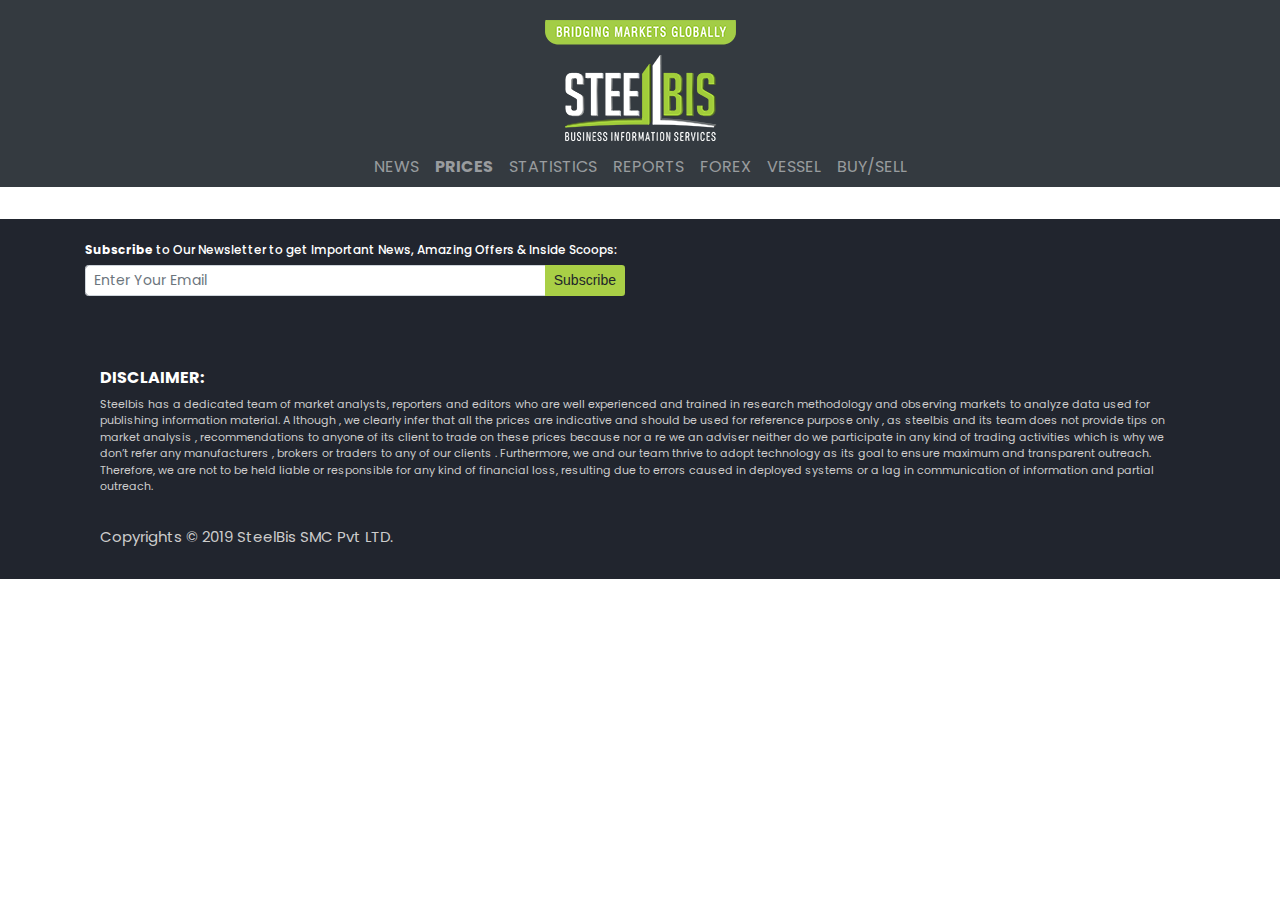
<file: Final Design/navv.html>
<!DOCTYPE html>
<html>
<head>
    
    <meta charset="utf-8">   
    <meta name="viewport" content="width=device=width, initial-scale=1">    
    <link rel="stylesheet" href="https://stackpath.bootstrapcdn.com/bootstrap/4.4.1/css/bootstrap.min.css" integrity="sha384-Vkoo8x4CGsO3+Hhxv8T/Q5PaXtkKtu6ug5TOeNV6gBiFeWPGFN9MuhOf23Q9Ifjh" crossorigin="anonymous">
    <link rel="stylesheet" href="https://use.fontawesome.com/releases/v5.5.0/css/all.css" integrity="sha384-B4dIYHKNBt8Bc12p+WXckhzcICo0wtJAoU8YZTY5qE0Id1GSseTk6S+L3BlXeVIU" crossorigin="anonymous">
    <link rel="stylesheet" href="style.css">
    <title> Page</title>
</head>
<body>

<header>

<nav class="navbar navbar-expand-md navbar-dark bg-dark sticky-top">
  <!-- One of the primary actions on mobile is to call a business - This displays a phone button on mobile only -->
  <div class="navbar-toggler-right">
    <button class="navbar-toggler" type="button" data-toggle="collapse" data-target="#navbar" aria-controls="navbarTogglerDemo02" aria-expanded="false" aria-label="Toggle navigation">
                <span class="navbar-toggler-icon"></span>
            </button>
  </div>

  <div class="collapse navbar-collapse flex-column"  id="navbar">
    
    <ul class="navbar-nav ml-auto nav-flex-icons">
          <li class="nav-item">
            <a class="nav-link waves-effect waves-light icons" href="#">
              <i class="fab fa-twitter"></i>
            </a>
          </li>
          <li class="nav-item">
            <a class="nav-link waves-effect waves-light icons" href="#">
              <i class="fab fa-facebook"></i>
            </a>
          </li>
          <li class="nav-item">
            <a class="nav-link waves-effect waves-light icons"   href="#">
              <i class="fab fa-youtube"></i>
            </a>
          </li>
        </ul>
    </ul>
    <div class="scroll-down">
      <img  src= "images/logo.png" alt = "not-found">
    </div>
    <ul class="navbar-nav justify-content-center second-nav w-100 px-3">
      <li class="nav-item">
        <a class="nav-link chg-items" href="#">NEWS</a>
      </li>
      <li class="nav-item font-weight-bold ">
        <a class="nav-link" href="#">PRICES</a>
      </li>
      <li class="nav-item">
        <a class="nav-link" href="#">STATISTICS</a>
      </li><li class="nav-item">
        <a class="nav-link" href="#">REPORTS</a>
      </li><li class="nav-item">
        <a class="nav-link" href="#">FOREX</a>
      </li>
      <li class="nav-item">
        <a class="nav-link" href="#">VESSEL</a>
      </li>
      <li class="nav-item">
        <a class="nav-link" href="#">BUY/SELL</a>
      </li>
    </ul>


  </div>

</nav>
</header>
<footer class="page-footer font-small text-white dark pt-4">

  <!-- Footer Links -->
  <div class="container text-center text-md-left">
    
    <div class= "row">
      <div class="col-md-6 mb-4">
        <h5 class = "subscribe"><strong>Subscribe</strong> to Our Newsletter to get Important News, Amazing Offers & Inside Scoops:<h5>
        <form class="input-group">
        <input type="text" class="form-control form-control-sm" placeholder="Enter Your Email"
            aria-label="Your email" aria-describedby="basic-addon2">
          <div class="input-group-append">
            <button class="btn btn-sm btn-outline-white my-0 " style= "background-color: #A9CF46;" type="button">Subscribe</button>
          </div>
        </form>

      </div>
    </div>
    <div style = "justify-content:right;">

        <!-- Social buttons -->
        <div class="text-center text-md-right">
          <ul class="list-unstyled list-inline">
            <li class="list-inline-item">
              <a class="btn-floating btn-sm rgba-white-slight mx-1">
                <i class="fab fa-facebook"></i>
              </a>
            </li>
            <li class="list-inline-item">
              <a class="btn-floating btn-sm rgba-white-slight mx-1">
                <i class="fab fa-twitter"></i>
              </a>
            </li>
            <li class="list-inline-item">
              <a class="btn-floating btn-sm rgba-white-slight mx-1">
                <i class="fab fa-youtube"></i>
              </a>
            </li>
            <li class="list-inline-item">
              <a class="btn-floating btn-sm rgba-white-slight mx-1">
                <i class="fab fa-linkedin-in"></i>
              </a>
            </li>
          </ul>
        </div>

      </div>
    <div class="col-lg-12">

        <!-- Content -->
        <h6 class="text-uppercase font-weight-bold text-white dark">DISCLAIMER:</h5>
        <p class = "dark-p">Steelbis has a dedicated team of market analysts, reporters and editors who are well experienced 
        and trained in research methodology and observing markets to analyze data used for publishing information material. 
        A lthough , we clearly infer that all the prices are indicative and should be used for reference purpose only , 
        as steelbis and its team does not provide tips on market analysis , recommendations to anyone of its client to trade 
        on these prices because nor a re we an adviser neither do we participate in any kind of trading activities which is why we don’t refer any manufacturers , 
        brokers or traders to any of our clients . Furthermore, we and our team thrive to adopt technology as its goal to ensure maximum and transparent outreach. 
        Therefore, we are not to be held liable or responsible for any kind of financial loss, resulting due to errors caused in deployed systems or a lag in communication of information and partial outreach.
          </p>

      </div>
  
    <!-- Grid row -->
    <div class="row d-flex align-items-center">

      <!-- Grid column -->
      <div class="col-md-7 col-lg-8 ">

        <!--Copyright-->
        <p class="text-center text-md-left copyrigth dark" >
          Copyrights © 2019 SteelBis SMC Pvt LTD.       
        </p>
      </div>
      <!-- Grid column -->

      <!-- Grid column -->
      <div class="col-md-5 col-lg-4 ml-lg-0">

        <!-- Social buttons -->
        <div class="text-center text-md-right">
          <ul class="list-unstyled list-inline">
            <li class="list-inline-item">
              <a class="btn-floating btn-sm rgba-white-slight mx-1">
                <i class="fas fa-phone"></i>
              </a>
            </li>
            <li class="list-inline-item">
              <a class="btn-floating btn-sm rgba-white-slight mx-1">
                <i class="fab fa-twitter"></i>
              </a>
            </li>
            <li class="list-inline-item">
              <a class="btn-floating btn-sm rgba-white-slight mx-1">
                <i class="fab fa-google-plus-g"></i>
              </a>
            </li>
            <li class="list-inline-item">
              <a class="btn-floating btn-sm rgba-white-slight mx-1">
                <i class="fab fa-linkedin-in"></i>
              </a>
            </li>
          </ul>
        </div>

      </div>
      <!-- Grid column -->

    </div>
    <!-- Grid row -->

  </div>
  <!-- Footer Links -->
<script src="js/jquery-3.4.1.slim.min.js"></script>
<script src="js/popper.min.js"></script>
<script src="js/bootstrap.min.js"></script>
</footer>
</body>

</html>
</file>
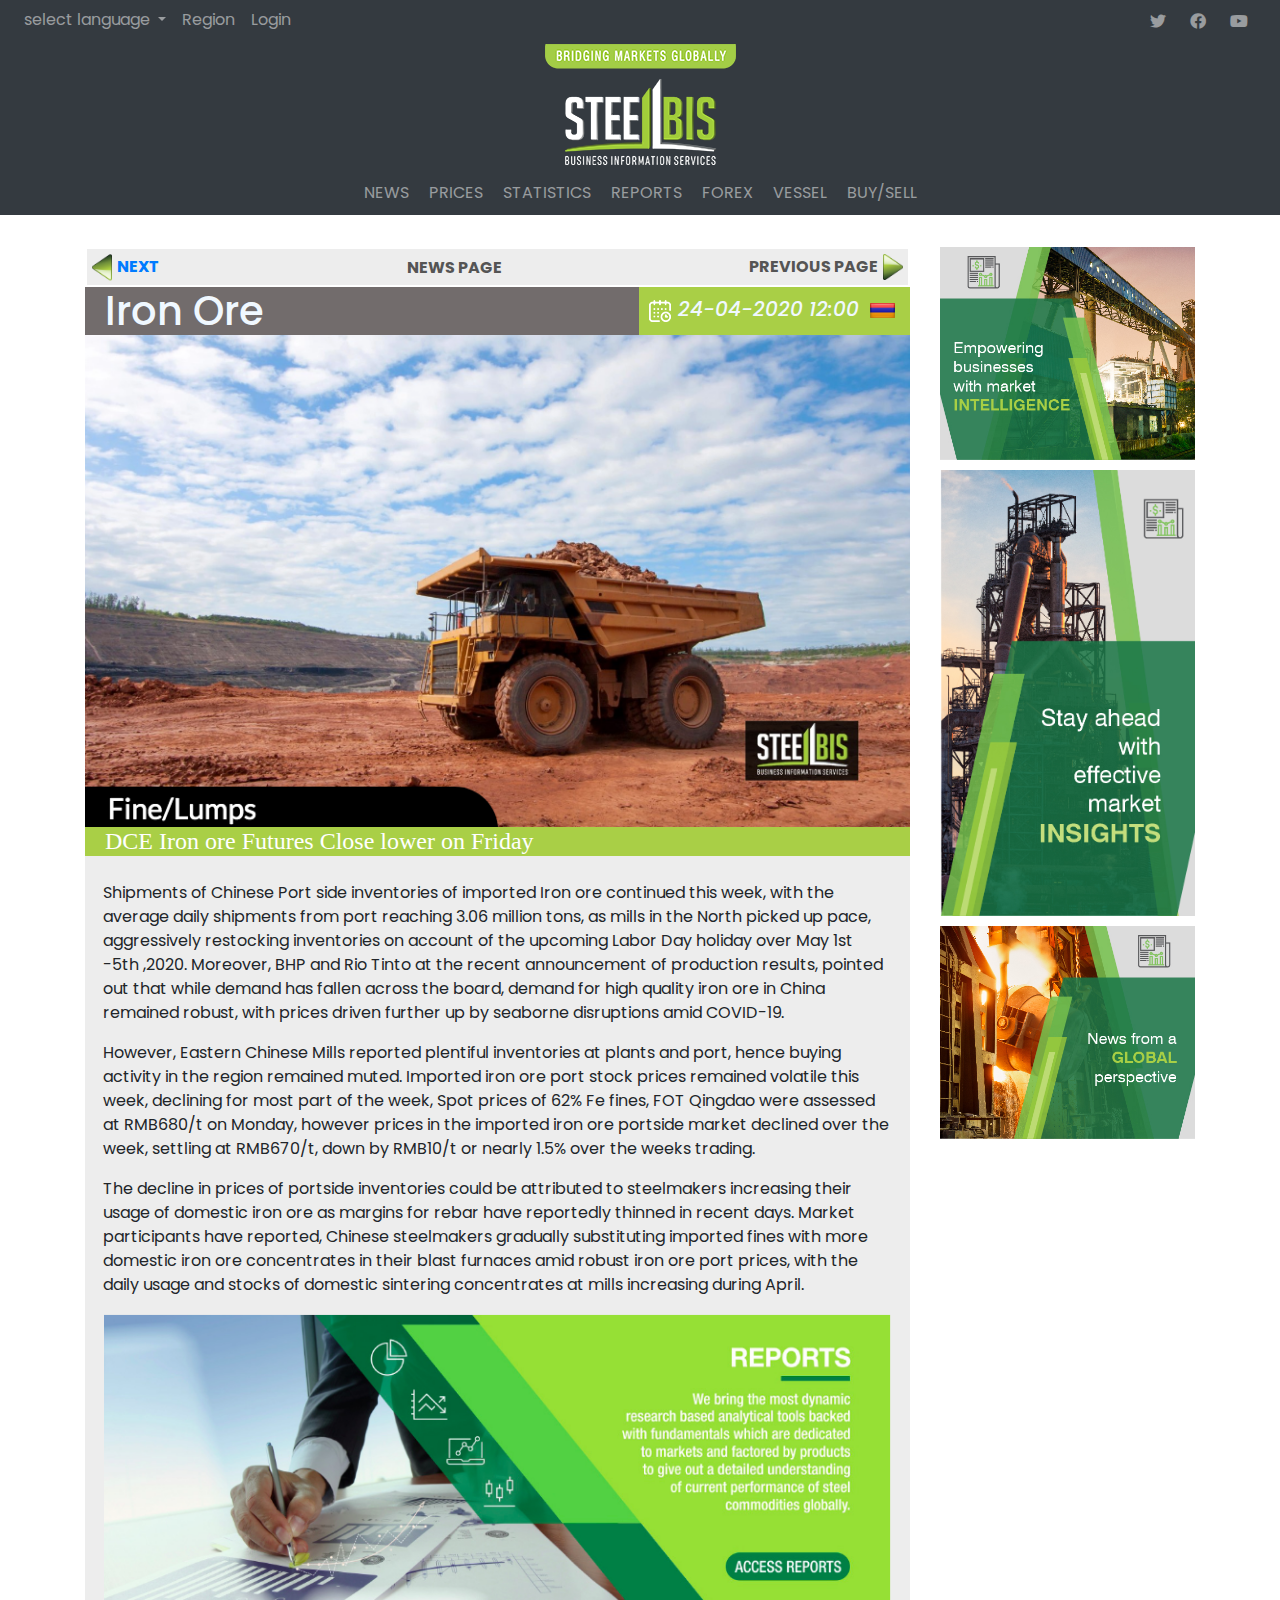
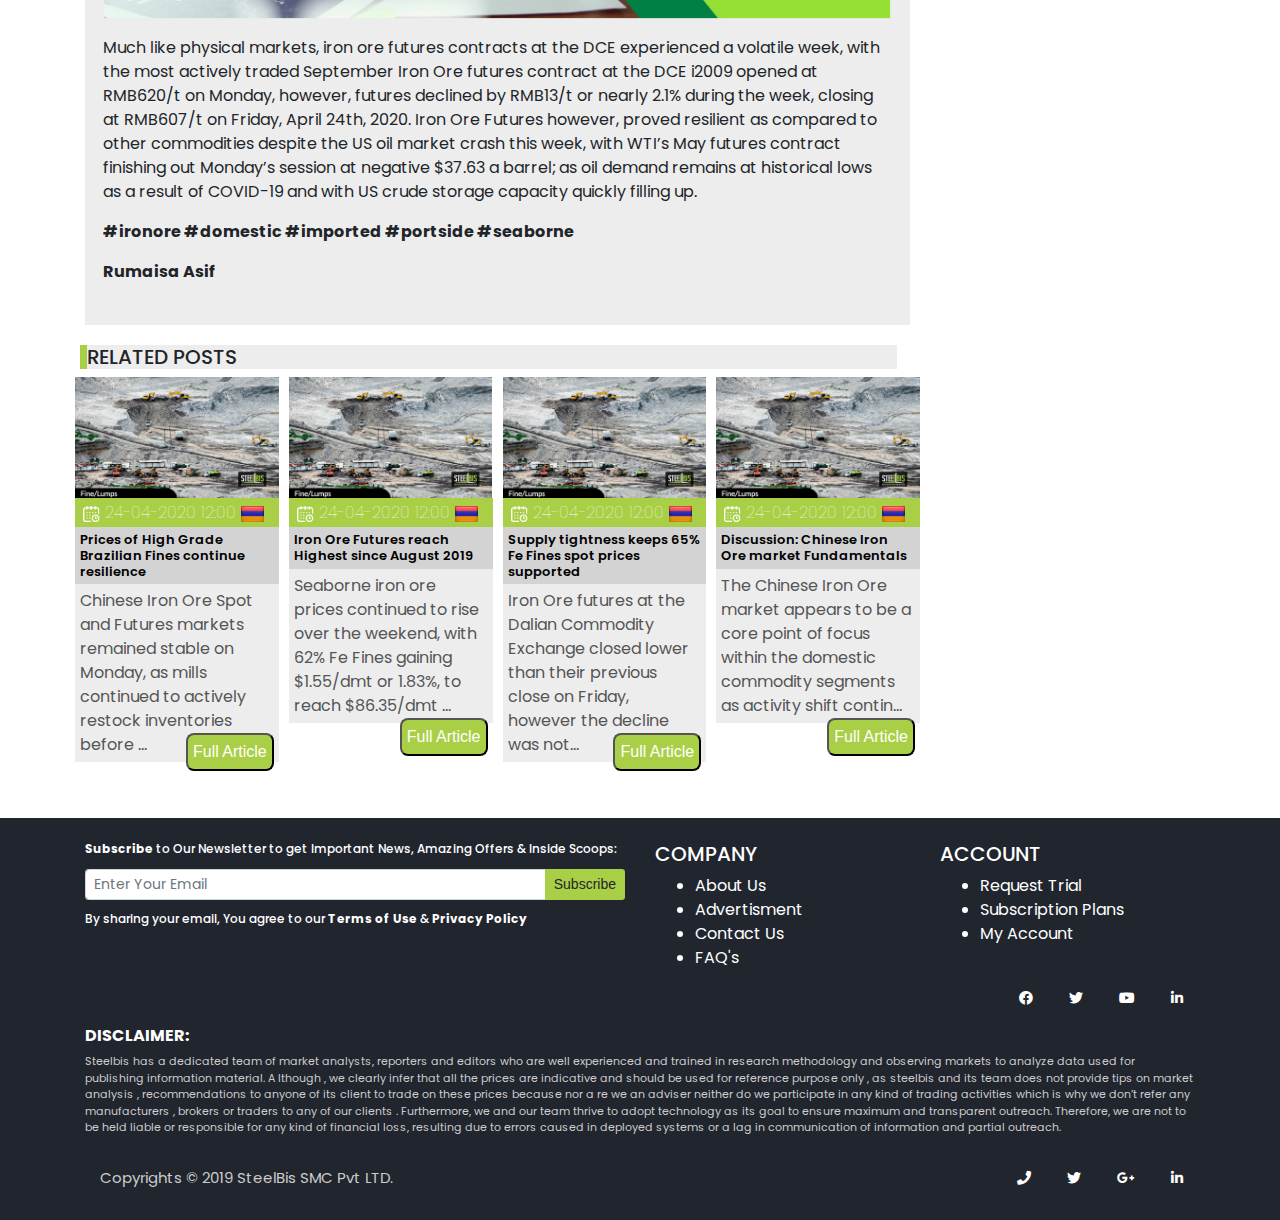
<file: Final Design/responsive.html>
<!DOCTYPE html>
<html>
<head>
    
    <meta charset="utf-8">   
    <meta name="viewport" content="width=device-width, initial-scale=1.0">
    <link rel="stylesheet" href="css/bootstrap.min.css">
    <link rel="stylesheet" href="css/bootstrap-grid.min.css">
    <link rel="stylesheet" href="fontawesome/css/all.min.css">
    <link rel="stylesheet" href="style.css">
    <script>
  function includeHTML() {
  var z, i, elmnt, file, xhttp;
  /*loop through a collection of all HTML elements:*/
  z = document.getElementsByTagName("*");
  for (i = 0; i < z.length; i++) {
    elmnt = z[i];
    /*search for elements with a certain atrribute:*/
    file = elmnt.getAttribute("w3-include-html");
    if (file) {
      /*make an HTTP request using the attribute value as the file name:*/
      xhttp = new XMLHttpRequest();
      xhttp.onreadystatechange = function() {
        if (this.readyState == 4) {
          if (this.status == 200) {elmnt.innerHTML = this.responseText;}
          if (this.status == 404) {elmnt.innerHTML = "Page not found.";}
          /*remove the attribute, and call this function once more:*/
          elmnt.removeAttribute("w3-include-html");
          includeHTML();
        }
      }      
      xhttp.open("GET", file, true);
      xhttp.send();
      /*exit the function:*/
      return;
    }
  }
};
</script>
    <title>Article Page</title>
</head>

<body>

<!--header-->
 <header>

  <nav class="navbar navbar-expand-md navbar-dark bg-dark sticky-top">
  <!-- One of the primary actions on mobile is to call a business - This displays a phone button on mobile only -->

  <div class="navbar-toggler-right">
    <button class="navbar-toggler" type="button" data-toggle="collapse" data-target="#navbar" aria-controls="navbarTogglerDemo02" aria-expanded="false" aria-label="Toggle navigation">
                <span class="navbar-toggler-icon"></span>
            </button>
  </div>

  <div class="collapse navbar-collapse flex-column"  id="navbar">
    <ul class="navbar-nav  w-100 justify-content-left px-3" > 
      <li class="nav-item dropdown white">
        <a class="nav-link dropdown-toggle " id="navbarDropdownMenuLink" data-toggle="dropdown" aria-haspopup="true" aria-expanded="false">
          select language
        </a>
        <div class="dropdown-menu" aria-labelledby="navbarDropdownMenuLink">
          <a class="dropdown-item" href="#">english</a>
          <a class="dropdown-item" href="#">arabic</a>
          <a class="dropdown-item" href="#">Something else here</a>
        </div>
      </li>
      <li class="nav-item">
        <a class="nav-link" href="#">Region</a>
      </li>
      <li class="nav-item">
        <a class="nav-link" href="#">Login</a>
      </li>
    <ul class="navbar-nav ml-auto nav-flex-icons flex-row">
          <li class="nav-item">
            <a class="nav-link waves-effect waves-light icons" href="#">
              <i class="fab fa-twitter"></i>
            </a>
          </li>
          <li class="nav-item">
            <a class="nav-link waves-effect waves-light icons" href="#">
              <i class="fab fa-facebook"></i>
            </a>
          </li>
          <li class="nav-item">
            <a class="nav-link waves-effect waves-light icons"   href="#">
              <i class="fab fa-youtube"></i>
            </a>
          </li>
        </ul>
    </ul>
    <div class="scroll-down">
      <img  src= "images/logo.png" alt = "not-found">
    </div>
    <ul class="navbar-nav justify-content-center second-nav w-100 px-3">
      <li class="nav-item header-links">
        <a class="nav-link" href="#">NEWS</a>
      </li>
      <li class="nav-item header-links">
        <a class="nav-link" href="#">PRICES</a>
      </li>
      <li class="nav-item header-links">
        <a class="nav-link" href="#">STATISTICS</a>
      </li><li class="nav-item header-links">
        <a class="nav-link" href="#">REPORTS</a>
      </li><li class="nav-item header-links">
        <a class="nav-link" href="#">FOREX</a>
      </li>
      <li class="nav-item header-links">
        <a class="nav-link" href="#">VESSEL</a>
      </li>
      <li class="nav-item header-links">
        <a class="nav-link" href="#">BUY/SELL</a>
      </li>
    </ul>


  </div>

</nav>
</header>

  <!-- main body -->
<main class="article-page">
  <section class="article-section">
    <div class ="container">
      <div class="row">
        <div class="col-md-12 col-lg-9">
          <div class = "top"> 
            <div class="one">
              <a href = "#"><img class="icon" src="images/icon.png">NEXT</a>
            </div>
            <div class="two">
              <a herf = "#">NEWS PAGE</a>
            </div>
            <div class="three">
              <a herf= "##">PREVIOUS PAGE<img class="icon-right" src="images/icon.png"></a>
            </div>
          </div>
          <div class="article-title">
            <h2 class="article-heading">Iron Ore</h2>
            <h5 class="article-date">
            <img class="calender-icon" src="images/Calendar.png">
            24-04-2020 12:00
            <img class="calender-flag" src="images/flag.png"></h5>
          </div>  
          <img src="images/article-img.png" class="img-fluid" alt="Responsive image">  
          <h3 class = "sub-heading">DCE Iron ore Futures Close lower on Friday</h3>
          <div class = "main-article">
            <p>
              Shipments of Chinese Port side inventories of imported Iron ore continued this week, 
              with the average daily shipments from port reaching 3.06 million tons, as mills in the 
              North picked up pace, aggressively restocking inventories on account of the upcoming Labor Day holiday over May 1st -5th ,2020. 
              Moreover, BHP and Rio Tinto at the recent announcement of production results, pointed out that while demand has fallen across 
              the board, demand for high quality iron ore in China remained robust, with prices driven further up by seaborne disruptions amid COVID-19.
            </p>
            <p>
              However, Eastern Chinese Mills reported plentiful inventories at plants and port, hence buying activity in the region remained muted.
              Imported iron ore port stock prices remained volatile this week, declining for most part of the week, Spot prices of 62% Fe fines, 
              FOT Qingdao were assessed at RMB680/t on Monday, however prices in the imported iron ore portside market declined over the week, settling at RMB670/t, 
              down by RMB10/t or nearly 1.5% over the weeks trading.
            </p>
            <p>
              The decline in prices of portside inventories could be attributed to steelmakers increasing their usage of domestic iron ore as margins for rebar have reportedly thinned in recent days. 
              Market participants have reported, Chinese steelmakers gradually substituting imported fines with more domestic iron ore concentrates in their blast furnaces amid robust iron ore port prices, 
              with the daily usage and stocks of domestic sintering concentrates at mills increasing during April.
            </p>
            <p>
              <img src="images/article-subimage.png" class="img-fluid" alt="Responsive image">         </p>
            <p>
              Much like physical markets, iron ore futures contracts at the DCE experienced a volatile week, with the most actively traded September Iron Ore futures contract at the DCE i2009 opened at RMB620/t on Monday, 
              however, futures declined by RMB13/t or nearly 2.1% during the week, closing at RMB607/t on Friday, April 24th, 2020. Iron Ore Futures however, proved resilient as compared to other commodities despite the US 
              oil market crash this week, with WTI’s May futures contract finishing out Monday’s session at negative $37.63 a barrel; as oil demand remains at historical lows as a result of COVID-19 and with US crude storage capacity quickly filling up.
            </p>
            <p>
              <strong>#ironore #domestic #imported #portside #seaborne</strong>
            </p>
            <p>
              <strong>Rumaisa Asif</strong>
            </p>
          </div>  
          <h1 class="sec-head">RELATED POSTS</h1>
          <div class="row justify-content-around">
            <div class="col-md-3 box">
              <img src="images/sample.png" class="img-fluid new-art" alt="Responsive image">
              <h5 class="new-article-date">
              <img class="new-calender-icon" src="images/Calendar.png">
              24-04-2020 12:00
              <img class="new-calender-flag" src="images/flag.png"></h5>
              <h6 class="art-head">Prices of High Grade Brazilian Fines continue resilience </h6>
              <p class="art-par">Chinese Iron Ore Spot and Futures markets remained stable on Monday, as mills continued to actively restock inventories before ...
              <button href="##">Full Article</button> </p>
            </div>
            <div class="col-md-3 box">
              <img src="images/sample.png" class="img-fluid new-art" alt="Responsive image">
              <h5 class="new-article-date">
              <img class="new-calender-icon" src="images/Calendar.png">
              24-04-2020 12:00
              <img class="new-calender-flag" src="images/flag.png"></h5>
              <h6 class="art-head">Iron Ore Futures reach Highest since August 2019 </h6>
              <p class="art-par">Seaborne iron ore prices continued to rise over the weekend, with 62% Fe Fines gaining $1.55/dmt or 1.83%, to reach $86.35/dmt ...
              <button href="##">Full Article</button> </p>
            </div>
            <div class="col-md-3 box">
              <img src="images/sample.png" class="img-fluid new-art" alt="Responsive image">
              <h5 class="new-article-date">
              <img class="new-calender-icon" src="images/Calendar.png">
              24-04-2020 12:00
              <img class="new-calender-flag" src="images/flag.png"></h5>
              <h6 class="art-head">Supply tightness keeps 65% Fe Fines spot prices supported </h6>
              <p class="art-par">Iron Ore futures at the Dalian Commodity Exchange closed lower than their previous close on Friday, however the decline was not...
              <button href="##">Full Article</button> </p> 
            </div>
            <div class="col-md-3 box">
            <img src="images/sample.png" class="img-fluid new-art" alt="Responsive image">
            <h5 class="new-article-date">
            <img class="new-calender-icon" src="images/Calendar.png">
            24-04-2020 12:00
            <img class="new-calender-flag" src="images/flag.png"></h5>
            <h6 class="art-head">Discussion: Chinese Iron Ore market Fundamentals </h6>
            <p class="art-par">The Chinese Iron Ore market appears to be a core point of focus within the domestic commodity segments as activity shift contin...
            <button href="##">Full Article</button> </p>
            </div>
          </div>
        </div>
        <div class="col-md-12 col-lg-3">
          <img class="ads" src="images/Ad1.jpg"><br>
          <img class="ads" src="images/Ad2.jpg"><br>
          <img class="ads" src="images/Ad3.jpg">
        </div>
      </div>
    </div>
  </section>  
</main>

<footer class="page-footer font-small text-white dark pt-4">

  <!-- Footer Links -->
  <div class="container">
    
    <div class= "row">
      <div class="col-lg-6 col-md-6  text-md-left">
        <h5 class = "subscribe"><strong>Subscribe</strong> to Our Newsletter to get Important News, Amazing Offers & Inside Scoops:</h5>
        <form class="input-group footer-form">
        <input type="text" class="form-control form-control-sm" placeholder="Enter Your Email"
            aria-label="Your email" aria-describedby="basic-addon2">
          <div class="input-group-append">
            <button class="btn btn-sm btn-outline-white my-0 " style= "background-color: #A9CF46;" type="button">Subscribe</button>
          </div>
        </form>
        <h5 class = "subscribe">By sharing your email, You agree to our <strong>Terms of Use</strong> & <strong>Privacy Policy</strong></h5>
      </div>
      <div class="col-lg-3 col-md-3 col-sm-6 col-6">
        <h5 class=" text-uppercase">Company</h5>

        <ul class="list-styled">
          <li>
            <a href="#!" class="text-white">About Us</a>
          </li>
          <li>
            <a href="#!" class="text-white">Advertisment</a>
          </li>
          <li>
            <a href="#!" class="text-white">Contact Us</a>
          </li>
          <li>
            <a href="#!" class="text-white">FAQ's</a>
          </li>
        </ul>
      </div>
      <div class="col-lg-3 col-md-3 col-sm-6 col-6">
        <h5 class=" text-uppercase">ACCOUNT</h5>
        <ul class="list-styled">
        <li>
            <a href="#!" class="text-white">Request Trial</a>
          </li>
          <li>
            <a href="#!" class="text-white">Subscription Plans</a>
          </li>
          <li>
            <a href="#!" class="text-white">My Account</a>
          </li>
        </ul>
      </div>
    </div>

    <div class = "text-md-right">

        <!-- Social buttons -->
        <div class="text-center text-md-right">
          <ul class="list-unstyled list-inline">
            <li class="list-inline-item">
              <a class="btn-floating btn-sm rgba-white-slight mx-1">
                <i class="fab fa-facebook"></i>
              </a>
            </li>
            <li class="list-inline-item">
              <a class="btn-floating btn-sm rgba-white-slight mx-1">
                <i class="fab fa-twitter"></i>
              </a>
            </li>
            <li class="list-inline-item">
              <a class="btn-floating btn-sm rgba-white-slight mx-1">
                <i class="fab fa-youtube"></i>
              </a>
            </li>
            <li class="list-inline-item">
              <a class="btn-floating btn-sm rgba-white-slight mx-1">
                <i class="fab fa-linkedin-in"></i>
              </a>
            </li>
          </ul>
        </div>

      </div>
    <div>

        <!-- Content -->
        <h6 class="text-uppercase font-weight-bold text-white dark">DISCLAIMER:</h5>
        <p class = "dark-p">Steelbis has a dedicated team of market analysts, reporters and editors who are well experienced 
        and trained in research methodology and observing markets to analyze data used for publishing information material. 
        A lthough , we clearly infer that all the prices are indicative and should be used for reference purpose only , 
        as steelbis and its team does not provide tips on market analysis , recommendations to anyone of its client to trade 
        on these prices because nor a re we an adviser neither do we participate in any kind of trading activities which is why we don’t refer any manufacturers , 
        brokers or traders to any of our clients . Furthermore, we and our team thrive to adopt technology as its goal to ensure maximum and transparent outreach. 
        Therefore, we are not to be held liable or responsible for any kind of financial loss, resulting due to errors caused in deployed systems or a lag in communication of information and partial outreach.
          </p>

    </div>
  
    <!-- Grid row -->
    <div class="row d-flex align-items-center">

      <!-- Grid column -->
      <div class="col-md-7 col-lg-8 ">

        <!--Copyright-->
        <p class="text-center text-md-left copyrigth dark" >
          Copyrights © 2019 SteelBis SMC Pvt LTD.       
        </p>
      </div>
      <!-- Grid column -->

      <!-- Grid column -->
      <div class="col-md-5 col-lg-4 ml-lg-0">

        <!-- Social buttons -->
        <div class="text-center text-md-right">
          <ul class="list-unstyled list-inline">
            <li class="list-inline-item">
              <a class="btn-floating btn-sm rgba-white-slight mx-1">
                <i class="fas fa-phone"></i>
              </a>
            </li>
            <li class="list-inline-item">
              <a class="btn-floating btn-sm rgba-white-slight mx-1">
                <i class="fab fa-twitter"></i>
              </a>
            </li>
            <li class="list-inline-item">
              <a class="btn-floating btn-sm rgba-white-slight mx-1">
                <i class="fab fa-google-plus-g"></i>
              </a>
            </li>
            <li class="list-inline-item">
              <a class="btn-floating btn-sm rgba-white-slight mx-1">
                <i class="fab fa-linkedin-in"></i>
              </a>
            </li>
          </ul>
        </div>

      </div>
      <!-- Grid column -->

    </div>
    <!-- Grid row -->

  </div>
  <!-- Footer Links -->
</footer>
  <script>includeHTML();</script>
  <script src="js/jquery-3.4.1.slim.min.js"></script>
  <script src="js/popper.min.js"></script>
  <script src="js/bootstrap.min.js"></script>
</body>


</body>
</html>
</file>
<file: Final Design/style.css>
@import url('https://fonts.googleapis.com/css?family=Poppins:400,500,600,700&display=swap');
@font-face {
    font-family: khand;
    src: url("font/khand-regular.ttf")
}

@font-face {
    font-family: dax;
    src: url("font/Dax.ttf")
}

body {
    margin: 0;
    font-family: 'Poppins', sans-serif;
}

html {
    font-size: 13px;
}

p {
    font-size: 1rem;
}

h1 {
    margin-left: 25px;
}
/* 
.toolbar{
  width: 100%;
  position: fixed;
} */


.navbar {
    padding: 0rem;
    margin-bottom: 2rem;
}

.dark {
    background-color: #21252e;
    color: #ccc;
}

.dark-p {
    font-size: 11px;
    background-color: #21252e;
    color: #ccc;
}

.copyrigth {
    padding: 15px;
    font-size: 15px;
}

.dropdown .dropdown-menu {
    border-radius: 0;
}


/* Medium devices (tablets, 768px and up) 
The navbar toggle appears at this breakpoint */
/* 
@media (min-width: 768px) {
    .dropdown:hover .dropdown-menu {
        display: block;
        margin-top: 0;
        border-radius: 0;
    }
} */

.icons {
    margin-right: 8px;
    padding: 10px;
}

.top-nav {
    margin-left: 10px;
}

.first-nav {
    padding: 10px;
}

.second-nav {
    padding: 20 px;
}

.header-links {
    padding: 2px;
    text-decoration: solid;
}

.subscribe {
    font-size: 12px;
}
.top {
    background-color: #ededed;
    color: #555;
    font-weight: bold;
    display: flex;
    justify-content: space-between;
    margin: 2px;
}

.top a {
    /* padding: 20px; */
    justify-content: space-around;
    text-decoration: none;
}

img.icon {
    width: 30px;
    transform: rotate(180deg);
    padding: 5px;
}

.two {
    padding-top: 7px;
}

img.icon-right {
    width: 30px;
    padding: 5px;
}

.article-heading {
    background-color: rgb(114, 108, 108);
    color: aliceblue;
    padding-left: 20px;
    margin-bottom: 0;
    font-size: 2.5rem;
    flex: 10;
}

.article-title {
    display: flex;
    flex-wrap: wrap;
}

.article-date {
    background-color: #A9CF46;
    font-style: italic;
    color: aliceblue;
    padding-top: 10px;
    padding-right: 10px;
    margin-bottom: 0px;
}

img.calender-icon {
    padding-left: 10px;
    padding-top: 0px;
}

img.calender-flag {
    padding: 5px;
    width: 35px;
    height: 25px;
}

.article-img {
    object-fit: cover;
    max-width: 100%;
}

.sub-heading {
    background-color: #A9CF46;
    padding-left: 20px;
    font-size: 1.5rem;
    padding-right: 20px;
    color: white;
    padding-top: 0px;
    font-family: serif;
    margin: 0;
}

.main-article {
    background-color: #ededed;
    padding: 25px 18px;
}

img.ads {
    width: 100%;
    padding-bottom:10px;
}

.left-part {
    float: left;
}

h5.new-article-date {
    background-color: #A9CF46;
    font-style: normal;
    font-weight: 100;
    color: aliceblue;
    margin-bottom: 0px;
    font-size: 0.9rem;
    padding: 10px;
    padding-top: 10px;
}

img.new-calender-icon {
    padding-left: 3px;
    padding-top: 0px;
    width: 20px;
}

img.new-calender-flag {
    width: 23px;
    padding-left: 0px;
}

h1.sec-head {
    background-color: #ededed;
    margin-top: 20px;
    max-width: 99%;
    border-left: 7px solid #a9cf46;
    margin-left: -5px;
    font-size: 20px;
}

.box {
    padding-bottom: 10px;
    margin-bottom: 40px;
    max-height: 600px;
    text-align: left;
    position: relative;
    padding: 0 5px 0 5px;
}

h5.new-article-date {
    font-size: 16px;
    font-weight: 100;
    color: white;
    margin: 0;
    background-color: #A9CF46;
    padding: 5px;
}

h6.art-head {
    padding: 5px;
    font-size: 13px;
    font-weight: 600;
    color: #000000;
    margin: 0;
    background-color: #d3d3d3;
}

p.art-par {
    font-size: 1em;
    padding: 5px;
    background-color: #EDEDED;
    color: #555555;
}

button {
    text-align: right;
    padding: 5px;
    float: right;
    font-style: unset;
    color: white;
    background-color: #A9CF46;
    font-family: sans-serif;
    border-radius: 8px;
}
.footer-form{
  margin:12px 0;
}

@media only screen and (max-width: 767px) {
    html {
        font-size: 14px;
    }
    img.icon {
        width: 27px;
        transform: rotate(180deg);
        /* padding: 5px; */
    }
    .two {
        padding-top: 2px;
    }
    img.icon-right {
        width: 27px;
        /* padding: 5px; */
    }
    .col-md-3.box {
        display: flex !important;
        flex-direction: row !important;
    }
    img.new-art {
        width: 250px !important;
    }
    h5.new-article-date {
        display: none !important;
    }
    h6.art-head {
        padding: 5px;
        font-size: 13px;
        font-weight: 600;
        color: #000000;
        margin: 0;
        background-color: #d3d3d3;
        height:100px
    }
    p.art-par {
        font-size: 1em;
        padding: 5px;
        color: #555555;
        margin-bottom: 0px;
    }
    .left-part.col-md-1 {
        text-align: center;
    }
    h1.sec-head {
        margin-left: -10px;
    }
    .dropdown:hover .dropdown-menu {
      display: block;
      margin-top: 0;
      border-radius: 0;
  }
  .navbar{
    width: 100%;
  }
  .scroll-down {
    display: none;
}
}

@media only screen and (max-width: 500px) {
    html {
        font-size: 12px;
    }
    .article-title {
        display: flex;
        flex-wrap: wrap;
        flex-direction: column;
    }
    .article-date {
        background-color: white;
        font-style: normal;
        color: #d3d3d3;
        margin-bottom: 0px;
        text-align: left;
        padding-left: 5px;
        font-family: sans-serif;
        padding-top: 0px;
        margin-bottom: 5px;
        letter-spacing: 1px;
        word-spacing: 3px;
    }
    img.calender-icon {
        display: none;
    }
    img.calender-flag {
        display: none;
    }
    h2.article-heading {
        background-color: white;
        color: #A9CF46;
        margin-bottom: 0;
        text-align: left;
        padding-left: 5px;
        font-family: khand;
        font-size: 40px;
        font-weight: 900;
    }
    img.icon {
        width: 23px;
        transform: rotate(180deg);
        /* padding: 5px; */
    }
    img.icon-right {
        width: 23px;
        /* padding: 5px; */
    }
    .top {
        justify-content: center;
        font-family: khand;
        background-color: white;
    }
    .one {
        display: none;
    }
    .two {
        font-size: 50px;
        padding-top: 5px;
        letter-spacing: 5px;
        text-decoration: none;
        background-color: white;
        color: white;
        padding: 10px;
    }
    .three {
        display: none;
    }
    .sub-heading {
        background-color: white;
        padding-left: 20px;
        font-size: 1.5rem;
        padding-right: 20px;
        color: #A9CF46;
        padding-top: 0px;
        font-family: Arial, Helvetica, sans-serif;
        margin-top: 15px;
    }
    .main-article {
        background-color: white;
        padding: 5px 18px;
        letter-spacing: 2px;
        word-spacing: 2px;
        font-family: dax;
    }
    img.ads {
        width: 100%;
        padding-bottom: 10px;
    }
    .col-md-3.box {
        display: flex;
    }
    img.img-fluid.new-art {
        max-width: 130px;
    }
    h5.new-article-date {
        display: none;
    }
    h6.art-head {
        display: none;
    }
    p.art-par {
        background-color: white;
        font-family: dax;
    }
    .row.justify-content-around {
        max-width: 99%;
        margin-left: 5px;
    }
    .left-part.col-md-1 {
        text-align: center;
    }
    h1.sec-head {
        margin-left: 1px;
        max-width: 98%;
        background-color: white;
        font-family: khand;
        letter-spacing: 1px;
        padding-left: 10px;
    }
    h1.sec-head {
        margin-left: 1px;
        max-width: 98%;
    }
    .top {
        justify-content: center;
        background-color: white;
        font-family: khand;
    }
    .top a {
        justify-content: space-around;
        text-decoration: none;
        padding: 15px;
        background-color: #A9CF46;
        margin-bottom: 7px;
    }
    .scroll-down {
      display: none;
  }
}

@media screen and (min-width: 900px) {
    html {
        font-size: 16px;
    }
}
</file>
